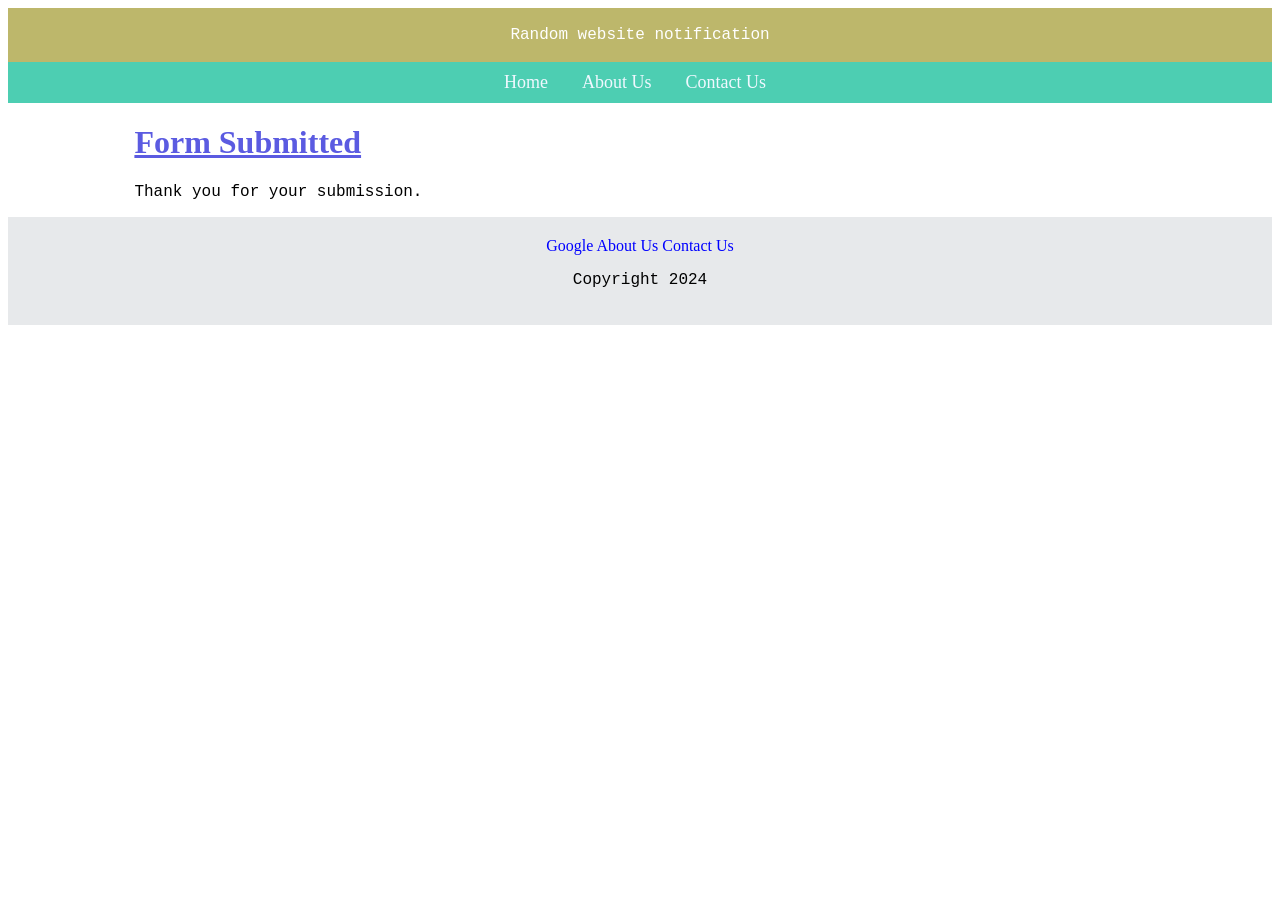
<file: confirmation.html>
<html>

<head>
  <meta charset="UTF-8" />
  <meta name="viewport" content="width=device-width, initial-scale=1.0" />
  <title>Confirmation</title>
  <link rel="stylesheet" href="css/style.css" />

</head>

<body>
  <div id="header">
    <div id="banner">
      <p>Random website notification</p>
    </div>
    <div id="nav">
      <a href="index.html">Home</a>
      <a href="about_us.html">About Us</a>
      <a href="contact_us.html">Contact Us</a>
    </div>
  </div>

  <div id="main">
    <h1>Form Submitted</h1>
    <p>Thank you for your submission.</p>
  </div>

  <div id="footer">
    <a href="https://www.google.com">Google</a>
    <a href="about_us.html">About Us</a>
    <a href="contact_us.html">Contact Us</a>
    <p>Copyright 2024</p>
  </div>

</body>

</html>
</file>
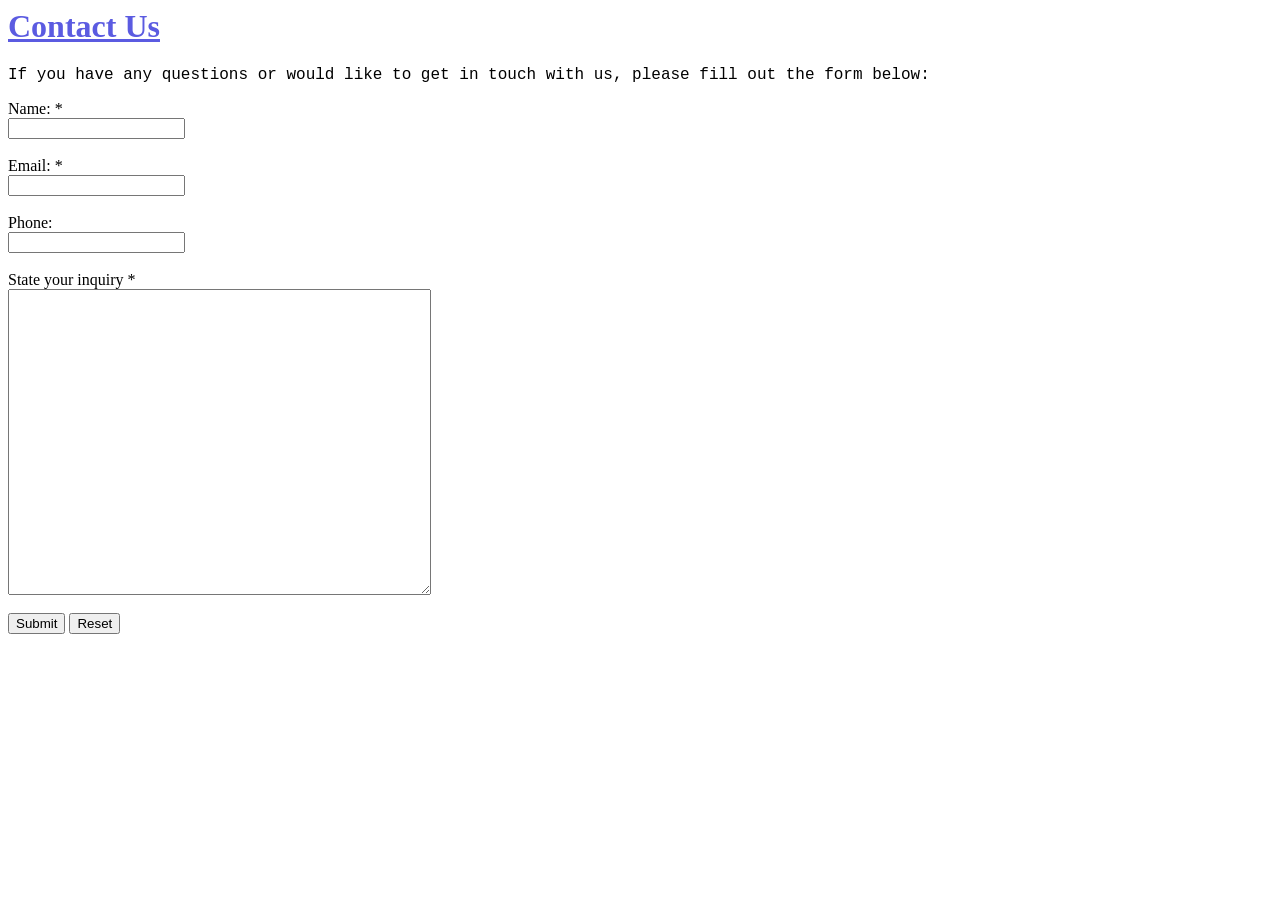
<file: contact_us.html>
<html>

<head>
    <meta charset="UTF-8" />
    <meta name="viewport" content="width=device-width, initial-scale=1.0" />
    <title>Contact Us</title>
    <link rel="stylesheet" href="css/style.css" />
</head>

<body>
    <h1>Contact Us</h1>
    <p>If you have any questions or would like to get in touch with us, please fill out the form below:</p>
    <form action="confirmation.html">
        <label for="name">Name: *</label><br>
        <input type="text" id="name" name="name" required><br><br>

        <label for="email">Email: *</label><br>
        <input type="email" id="email" name="email" required><br><br>

        <label for="phone">Phone: </label><br>
        <input type="tel" id="phone" name="phone"><br><br>

        <label for="inquiry">State your inquiry *</label> <br>
        <textarea name="inquiry" rows="20" cols="50" required></textarea><br><br>

        <input type="submit" value="Submit">
        <button type="reset" onclick="showAlert('Form reset!')">Reset</button>
    </form>

    <script src="scripts/site.js"></script>
</body>

</html>
</file>
<file: css/style.css>
h1 {
    color: rgb(91, 91, 225);
    text-decoration: underline;
}

h2 {
    color: crimson;
    text-decoration: overline;
}

p,
li {
    font-family: 'Courier New', Courier, monospace;
}

#banner {
    background-color: darkkhaki;
    color: white;
    padding: 2px;
    text-align: center;
}

#nav,
nav {
    background-color: rgb(77, 206, 178);
    padding: 10px;
    text-align: center;
}

#nav a {
    color: aliceblue;
    text-decoration: none;
    font-size: large;
    margin-right: 10px;
    padding: 10px;
}

nav a {
    color: aliceblue;
    text-decoration: none;
    font-size: large;
    margin-right: 10px;
    padding: 10px;
}

#nav a:hover {
    background-color: aquamarine;
    color: cadetblue;
}

nav a:hover {
    background-color: aquamarine;
    color: cadetblue;
}

#footer, footer {
    background-color: #E7E9EB;
    min-height: 50px;
    text-align: center;
    padding: 20px;
}

#footer a {
    color: blue;
    text-decoration: none;
}

footer a {
    color: blue;
    text-decoration: none;
}

#main, main {
    width: 80%;
    margin: 0 auto;
}

article {
    margin-bottom: 50px;
}

.highlight {
    background-color: yellow;
}
</file>
